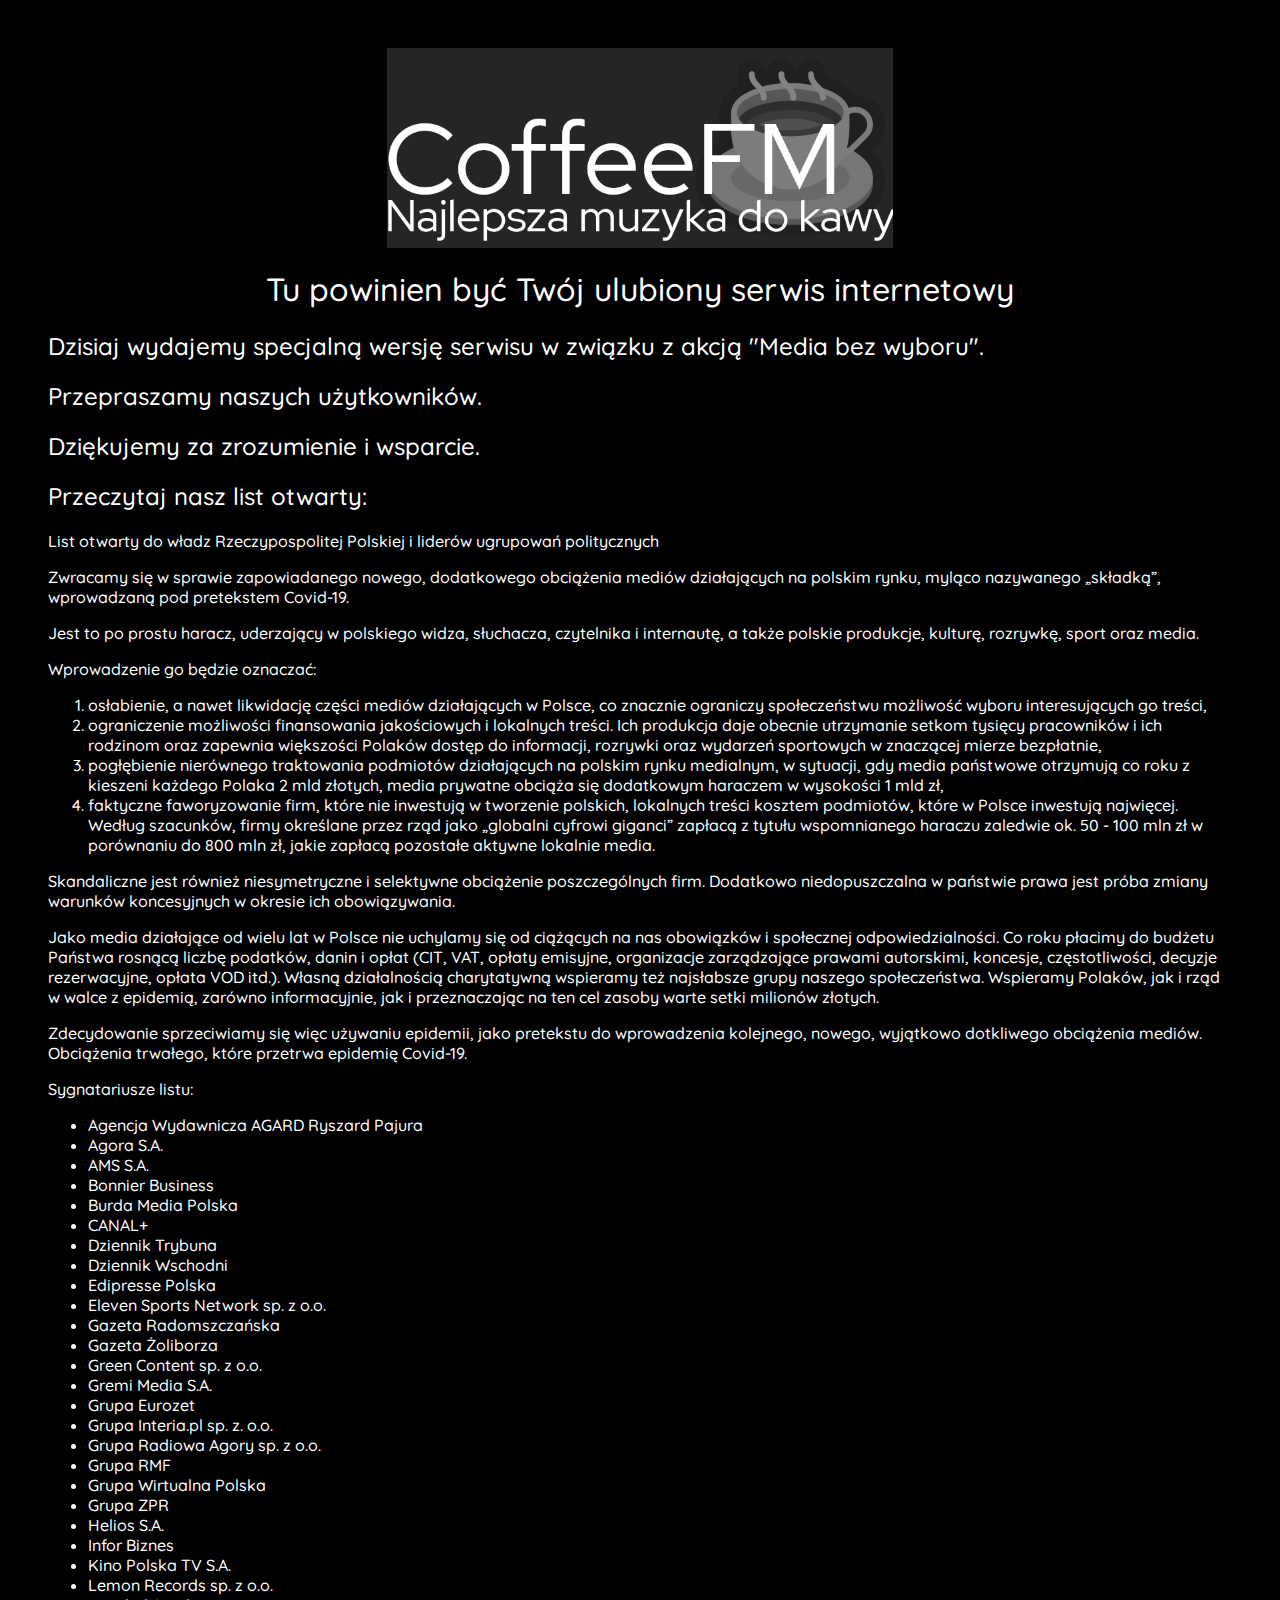
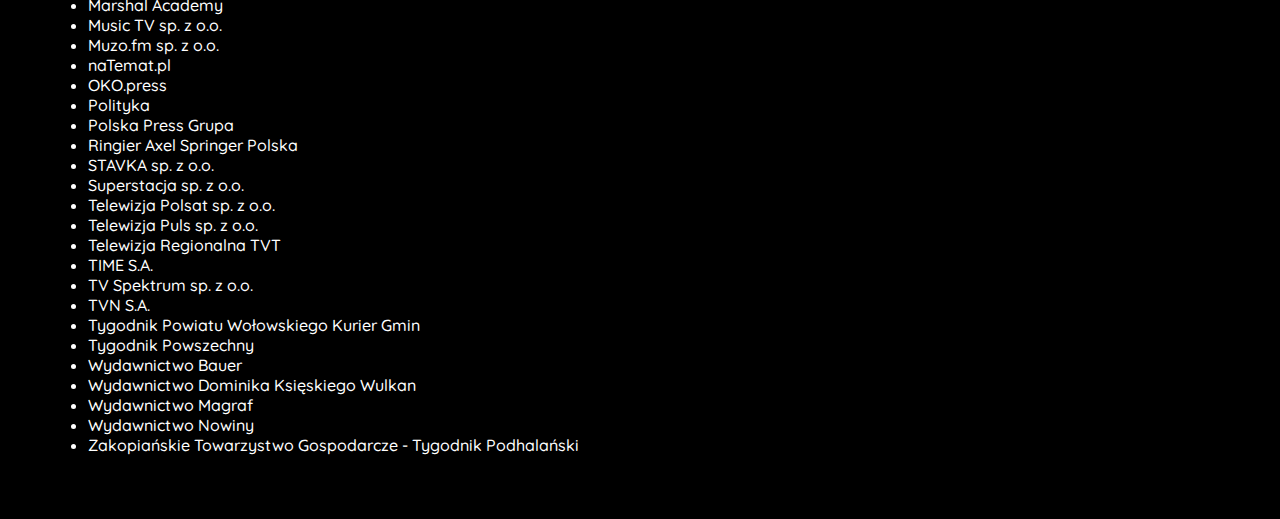
<file: komunikat.html>
<!DOCTYPE html>
<html lang="pl">

<head>
    <meta charset="UTF-8">
    <title>Coffee-Spedition</title>
    <link href="https://fonts.googleapis.com/css2?family=Quicksand:wght@400;500&display=swap" rel="stylesheet">
    <style>
        body{
            padding: 40px;
        }
        * {
            font-family: 'Quicksand', sans-serif;
    font-weight: 500;
            background-color: black;
            color: #FFF;
        }
        h1 {
            text-align: center;
        }
        img {
            display: block;
            margin-left: auto;
            margin-right: auto;
        }
    </style>
</head>

<body>
    <img src="banerbw.png" height="200">
    <h1>Tu powinien być Twój ulubiony serwis internetowy</h1>

    <h2>Dzisiaj wydajemy specjalną wersję serwisu w związku z akcją "Media bez wyboru".</h2>
    
    <h2>Przepraszamy naszych użytkowników.</h2>
    
    <h2>Dziękujemy za zrozumienie i wsparcie.</h2>
    
    <h2>Przeczytaj nasz list otwarty:</h2>
    List otwarty
    do władz Rzeczypospolitej Polskiej
    i
    liderów ugrupowań politycznych
    
    <p>Zwracamy się w sprawie zapowiadanego nowego, dodatkowego obciążenia mediów działających na polskim rynku, myląco nazywanego „składką”, wprowadzaną pod pretekstem Covid-19.</p>
    
    <p>Jest to po prostu haracz, uderzający w polskiego widza, słuchacza, czytelnika i internautę, a także polskie produkcje, kulturę, rozrywkę, sport oraz media.</p>
    
    <p>Wprowadzenie go będzie oznaczać:</p>
    <ol>
        <li>osłabienie, a nawet likwidację części mediów działających w Polsce, co znacznie ograniczy społeczeństwu możliwość wyboru interesujących go treści,</li>
        <li>ograniczenie możliwości finansowania jakościowych i lokalnych treści. Ich produkcja daje obecnie utrzymanie setkom tysięcy pracowników i ich rodzinom oraz zapewnia większości Polaków dostęp do informacji, rozrywki oraz wydarzeń sportowych w znaczącej mierze bezpłatnie,</li>
        <li>pogłębienie nierównego traktowania podmiotów działających na polskim rynku medialnym, w sytuacji, gdy media państwowe otrzymują co roku z kieszeni każdego Polaka 2 mld złotych, media prywatne obciąża się dodatkowym haraczem w wysokości 1 mld zł,</li>
        <li>faktyczne faworyzowanie firm, które nie inwestują w tworzenie polskich, lokalnych treści kosztem podmiotów, które w Polsce inwestują najwięcej. Według szacunków, firmy określane przez rząd jako „globalni cyfrowi giganci” zapłacą z tytułu wspomnianego haraczu zaledwie ok. 50 - 100 mln zł w porównaniu do 800 mln zł, jakie zapłacą pozostałe aktywne lokalnie media.</li>
    </ol>
    <p>Skandaliczne jest również niesymetryczne i selektywne obciążenie poszczególnych firm. Dodatkowo niedopuszczalna w państwie prawa jest próba zmiany warunków koncesyjnych w okresie ich obowiązywania.</p>
    
    <p>Jako media działające od wielu lat w Polsce nie uchylamy się od ciążących na nas obowiązków i społecznej odpowiedzialności. Co roku płacimy do budżetu Państwa rosnącą liczbę podatków, danin i opłat (CIT, VAT, opłaty emisyjne, organizacje zarządzające prawami autorskimi, koncesje, częstotliwości, decyzje rezerwacyjne, opłata VOD itd.). Własną działalnością charytatywną wspieramy też najsłabsze grupy naszego społeczeństwa. Wspieramy Polaków, jak i rząd w walce z epidemią, zarówno informacyjnie, jak i przeznaczając na ten cel zasoby warte setki milionów złotych.</p>
    
    <p>Zdecydowanie sprzeciwiamy się więc używaniu epidemii, jako pretekstu do wprowadzenia kolejnego, nowego, wyjątkowo dotkliwego obciążenia mediów. Obciążenia trwałego, które przetrwa epidemię Covid-19.</p>
    
    <p>Sygnatariusze listu:</p>
    <ul>
        <li>Agencja Wydawnicza AGARD Ryszard Pajura</li>
        <li>Agora S.A.</li>
        <li>AMS S.A.</li>
        <li>Bonnier Business</li>
        <li>Burda Media Polska</li>
        <li>CANAL+</li>
        <li>Dziennik Trybuna</li>
        <li>Dziennik Wschodni</li>
        <li>Edipresse Polska</li>
        <li>Eleven Sports Network sp. z o.o.</li>
        <li>Gazeta Radomszczańska</li>
        <li>Gazeta Żoliborza</li>
        <li>Green Content sp. z o.o.</li>
        <li>Gremi Media S.A.</li>
        <li>Grupa Eurozet</li>
        <li>Grupa Interia.pl sp. z. o.o.</li>
        <li>Grupa Radiowa Agory sp. z o.o.</li>
        <li>Grupa RMF</li>
        <li>Grupa Wirtualna Polska</li>
        <li>Grupa ZPR</li>
        <li>Helios S.A.</li>
        <li>Infor Biznes</li>
        <li>Kino Polska TV S.A.</li>
        <li>Lemon Records sp. z o.o.</li>
        <li>Marshal Academy</li>
        <li>Music TV sp. z o.o.</li>
        <li>Muzo.fm sp. z o.o.</li>
        <li>naTemat.pl</li>
        <li>OKO.press</li>
        <li>Polityka</li>
        <li>Polska Press Grupa</li>
        <li>Ringier Axel Springer Polska</li>
        <li>STAVKA sp. z o.o.</li>
        <li>Superstacja sp. z o.o.</li>
        <li>Telewizja Polsat sp. z o.o.</li>
        <li>Telewizja Puls sp. z o.o.</li>
        <li>Telewizja Regionalna TVT</li>
        <li>TIME S.A.</li>
        <li>TV Spektrum sp. z o.o.</li>
        <li>TVN S.A.</li>
        <li>Tygodnik Powiatu Wołowskiego Kurier Gmin</li>
        <li>Tygodnik Powszechny</li>
        <li>Wydawnictwo Bauer</li>
        <li>Wydawnictwo Dominika Księskiego Wulkan</li>
        <li>Wydawnictwo Magraf</li>
        <li>Wydawnictwo Nowiny</li>
        <li>Zakopiańskie Towarzystwo Gospodarcze - Tygodnik Podhalański</li>
        </ul>
    
</body>

</html>
</file>
